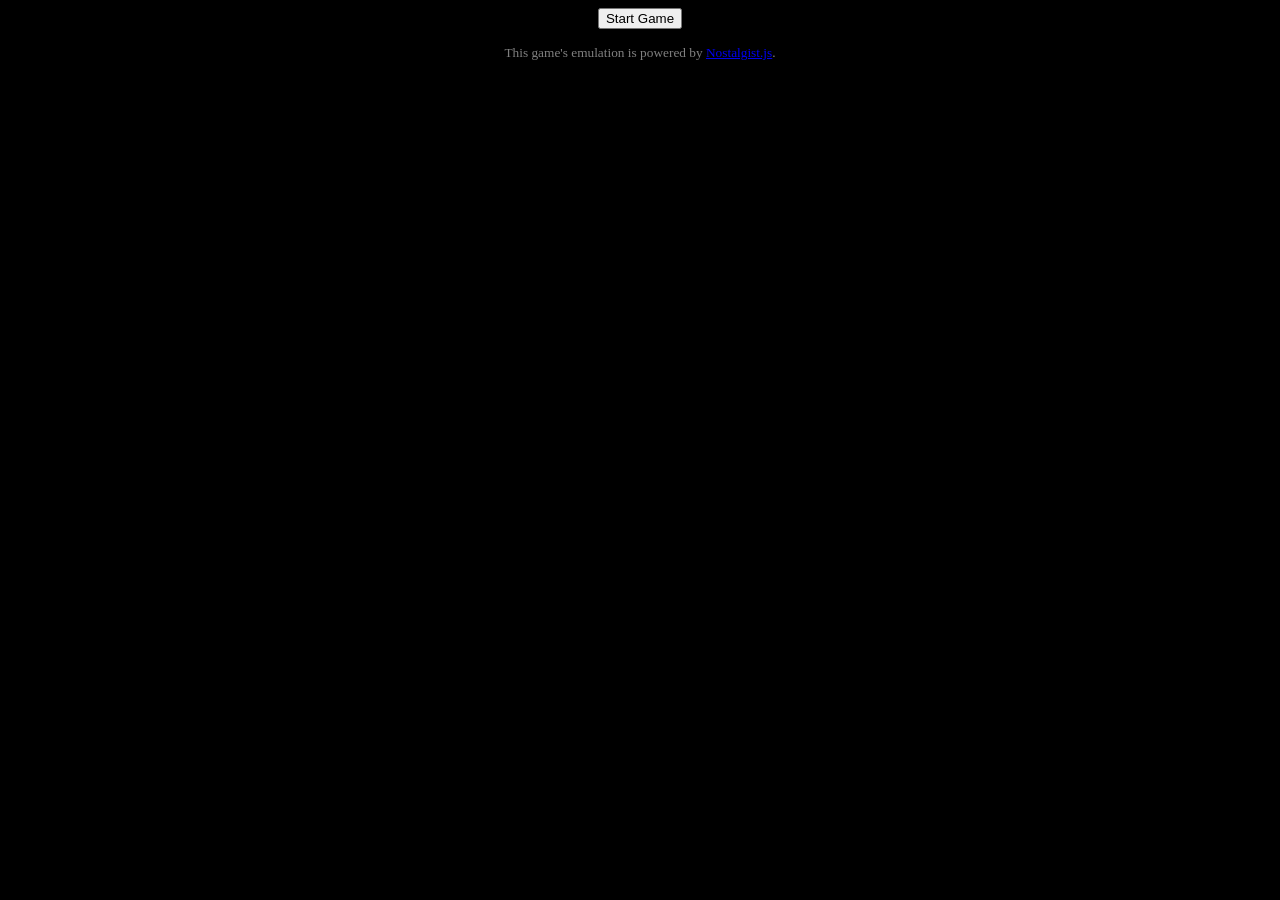
<file: index.html>
<!DOCTYPE HTML>
<html>
<head>
	<link rel='stylesheet' href='web/stylesheets/style.css'>
	<script async src="web/scripts/nostalgist.min.js"></script>
	<script async src="web/scripts/nostalgist_loader.js"></script>
</head>

<body>
	<audio></audio>
	
	<div id="start_button">
		<button class='start-button centered'>Start Game</button>
	</div>
	
	<footer class='bottom'>
		<sub class='centered'>This game's emulation is powered by <a href="https://nostalgist.js.org/" target="_blank">Nostalgist.js</a>.</sub>
	</footer>
</body>
</html>
</file>
<file: web/stylesheets/style.css>
body {
	background-color: #000000;
	color: #808080;
}

.centered {
	display: block;
	margin: auto;
	text-align: center;
}

.bottom {
	position: relative;
	top: 16px;
}
</file>
